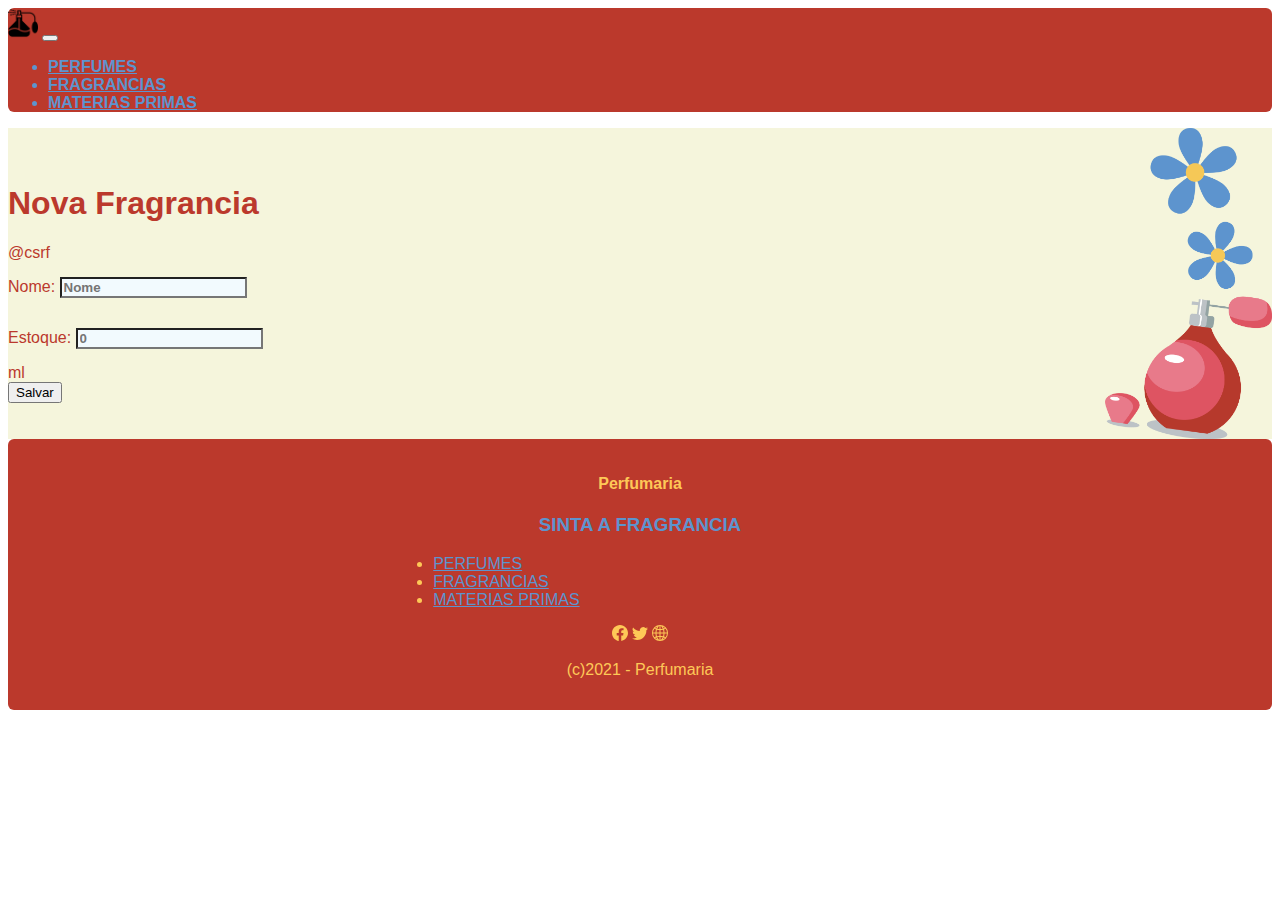
<file: prototipo visoes perfumaria/createFragrancia.html>
<!DOCTYPE html>
<html lang="pt-br">
<head>
    <meta charset="UTF-8">
    <meta http-equiv="X-UA-Compatible" content="IE=edge">
    <meta name="viewport" content="width=device-width, initial-scale=1.0">
    <title>NOVA FRAGRANCIA</title>
    <link rel="stylesheet" href="https://cdn.jsdelivr.net/npm/bootstrap@4.6.0/dist/css/bootstrap.min.css" integrity="sha384-B0vP5xmATw1+K9KRQjQERJvTumQW0nPEzvF6L/Z6nronJ3oUOFUFpCjEUQouq2+l" crossorigin="anonymous">
    <link rel="stylesheet" href="https://pro.fontawesome.com/releases/v5.10.0/css/all.css" integrity="sha384-AYmEC3Yw5cVb3ZcuHtOA93w35dYTsvhLPVnYs9eStHfGJvOvKxVfELGroGkvsg+p" crossorigin="anonymous"/>
    <link rel="stylesheet" href="https://fonts.googleapis.com/css?family=Work+Sans">
    <link href="http://fonts.cdnfonts.com/css/classic-blody-line" rel="stylesheet">
    <link rel="stylesheet" href="style.css">

</head>

<body>
    <header>
        <nav class="navbar navbar-expand-md navbar-light navbar-color py-2 px-2">
            <a class="navbar-brand" href="#"><img class="logo" src="Logo.png" alt=""></a>
            <button class="navbar-toggler" type="button" data-toggle="collapse" data-target="#navbarSupportedContent" aria-controls="navbarSupportedContent" aria-expanded="false" aria-label="Toggle navigation">
                <span class="navbar-toggler-icon"></span>
            </button>
            <div class="container">
                <div class="collapse navbar-collapse text-blue" id="navbarSupportedContent">
                <ul class="navbar-nav mr-auto">
                    <li class="nav-item active">
                    <a class="nav-link text-blue" href="#">PERFUMES </a>
                    </li>
                    <li class="nav-item active">
                    <a class="nav-link text-blue" href="#">FRAGRANCIAS </a>
                    </li>
                    <li class="nav-item active">
                    <a class="nav-link text-blue" href="#">MATERIAS PRIMAS </a>
                    </li> 
                </ul>
                </div>
            </div>
        </nav>
    </header>

  
  <div id="principal">   
    <div class="container text-red">
        </br></br> <h1>Nova Fragrancia</h1>
          <form action="{{ route('salvar_fragrancia') }}" method="post">
           @csrf
            <div class="row">
              <div class="col">
                <label for="nome">Nome:</label>
                <input type="text" name="nome" id="nome" class="form-control formPlaceholder" placeholder="Nome">
              </div>
              <div class="col">
                <label for="estoque">Estoque:</label>
                <input type="text" name="estoque" id ="estoque" class = "form-control formPlaceholder" placeholder="0"> <div class="col">ml</div> 
                </div>

            </div>
            
            <div class="row">
                <div class="col">
                     <button  type="submit" class="btn btn-info">Salvar </i></button> 
                 </div>
             </div>  
            </br></br>
        </form>
       
        </div>
    </div>
      


  <footer id="footer">
    <h4 >Perfumaria</h4>
    <h3 class="text-blue ">SINTA A FRAGRANCIA</h1>
    <nav class="navbar navbar-expand-md navbar-light py-2 px-2">
      <a class="navbar-brand" href="#"></a>
    <div class="container  ">
      <div class=" navbar-collapse" id="navbarSupportedContent">
          <ul class="navbar-nav mr-auto ">
            <li class="nav-item active">
                <a class="nav-link text-blue" href="#">PERFUMES </a>
            </li>
            <li class="nav-item active">
                <a class="nav-link text-blue" href="#">FRAGRANCIAS </a>
            </li>
            <li class="nav-item active">
                <a class="nav-link text-blue" href="#">MATERIAS PRIMAS </a>
            </li>
          </ul>
        </div>
      </div>
      
      </nav>

      <svg xmlns="http://www.w3.org/2000/svg" width="16" height="16" fill="currentColor" class="bi bi-facebook" viewBox="0 0 16 16">
        <path d="M16 8.049c0-4.446-3.582-8.05-8-8.05C3.58 0-.002 3.603-.002 8.05c0 4.017 2.926 7.347 6.75 7.951v-5.625h-2.03V8.05H6.75V6.275c0-2.017 1.195-3.131 3.022-3.131.876 0 1.791.157 1.791.157v1.98h-1.009c-.993 0-1.303.621-1.303 1.258v1.51h2.218l-.354 2.326H9.25V16c3.824-.604 6.75-3.934 6.75-7.951z"/>
      </svg>

      <svg xmlns="http://www.w3.org/2000/svg" width="16" height="16" fill="currentColor" class="bi bi-twitter" viewBox="0 0 16 16">
        <path d="M5.026 15c6.038 0 9.341-5.003 9.341-9.334 0-.14 0-.282-.006-.422A6.685 6.685 0 0 0 16 3.542a6.658 6.658 0 0 1-1.889.518 3.301 3.301 0 0 0 1.447-1.817 6.533 6.533 0 0 1-2.087.793A3.286 3.286 0 0 0 7.875 6.03a9.325 9.325 0 0 1-6.767-3.429 3.289 3.289 0 0 0 1.018 4.382A3.323 3.323 0 0 1 .64 6.575v.045a3.288 3.288 0 0 0 2.632 3.218 3.203 3.203 0 0 1-.865.115 3.23 3.23 0 0 1-.614-.057 3.283 3.283 0 0 0 3.067 2.277A6.588 6.588 0 0 1 .78 13.58a6.32 6.32 0 0 1-.78-.045A9.344 9.344 0 0 0 5.026 15z"/>
      </svg>

      <svg xmlns="http://www.w3.org/2000/svg" width="16" height="16" fill="currentColor" class="bi bi-globe2" viewBox="0 0 16 16">
        <path d="M0 8a8 8 0 1 1 16 0A8 8 0 0 1 0 8zm7.5-6.923c-.67.204-1.335.82-1.887 1.855-.143.268-.276.56-.395.872.705.157 1.472.257 2.282.287V1.077zM4.249 3.539c.142-.384.304-.744.481-1.078a6.7 6.7 0 0 1 .597-.933A7.01 7.01 0 0 0 3.051 3.05c.362.184.763.349 1.198.49zM3.509 7.5c.036-1.07.188-2.087.436-3.008a9.124 9.124 0 0 1-1.565-.667A6.964 6.964 0 0 0 1.018 7.5h2.49zm1.4-2.741a12.344 12.344 0 0 0-.4 2.741H7.5V5.091c-.91-.03-1.783-.145-2.591-.332zM8.5 5.09V7.5h2.99a12.342 12.342 0 0 0-.399-2.741c-.808.187-1.681.301-2.591.332zM4.51 8.5c.035.987.176 1.914.399 2.741A13.612 13.612 0 0 1 7.5 10.91V8.5H4.51zm3.99 0v2.409c.91.03 1.783.145 2.591.332.223-.827.364-1.754.4-2.741H8.5zm-3.282 3.696c.12.312.252.604.395.872.552 1.035 1.218 1.65 1.887 1.855V11.91c-.81.03-1.577.13-2.282.287zm.11 2.276a6.696 6.696 0 0 1-.598-.933 8.853 8.853 0 0 1-.481-1.079 8.38 8.38 0 0 0-1.198.49 7.01 7.01 0 0 0 2.276 1.522zm-1.383-2.964A13.36 13.36 0 0 1 3.508 8.5h-2.49a6.963 6.963 0 0 0 1.362 3.675c.47-.258.995-.482 1.565-.667zm6.728 2.964a7.009 7.009 0 0 0 2.275-1.521 8.376 8.376 0 0 0-1.197-.49 8.853 8.853 0 0 1-.481 1.078 6.688 6.688 0 0 1-.597.933zM8.5 11.909v3.014c.67-.204 1.335-.82 1.887-1.855.143-.268.276-.56.395-.872A12.63 12.63 0 0 0 8.5 11.91zm3.555-.401c.57.185 1.095.409 1.565.667A6.963 6.963 0 0 0 14.982 8.5h-2.49a13.36 13.36 0 0 1-.437 3.008zM14.982 7.5a6.963 6.963 0 0 0-1.362-3.675c-.47.258-.995.482-1.565.667.248.92.4 1.938.437 3.008h2.49zM11.27 2.461c.177.334.339.694.482 1.078a8.368 8.368 0 0 0 1.196-.49 7.01 7.01 0 0 0-2.275-1.52c.218.283.418.597.597.932zm-.488 1.343a7.765 7.765 0 0 0-.395-.872C9.835 1.897 9.17 1.282 8.5 1.077V4.09c.81-.03 1.577-.13 2.282-.287z"/>
      </svg>


      <p>(c)2021 - Perfumaria</p>

  </footer>


  <script src="https://code.jquery.com/jquery-3.5.1.slim.min.js" integrity="sha384-DfXdz2htPH0lsSSs5nCTpuj/zy4C+OGpamoFVy38MVBnE+IbbVYUew+OrCXaRkfj" crossorigin="anonymous"></script>
  <script src="https://cdn.jsdelivr.net/npm/bootstrap@4.6.0/dist/js/bootstrap.bundle.min.js" integrity="sha384-Piv4xVNRyMGpqkS2by6br4gNJ7DXjqk09RmUpJ8jgGtD7zP9yug3goQfGII0yAns" crossorigin="anonymous"></script>
</body>
</html>
</file>
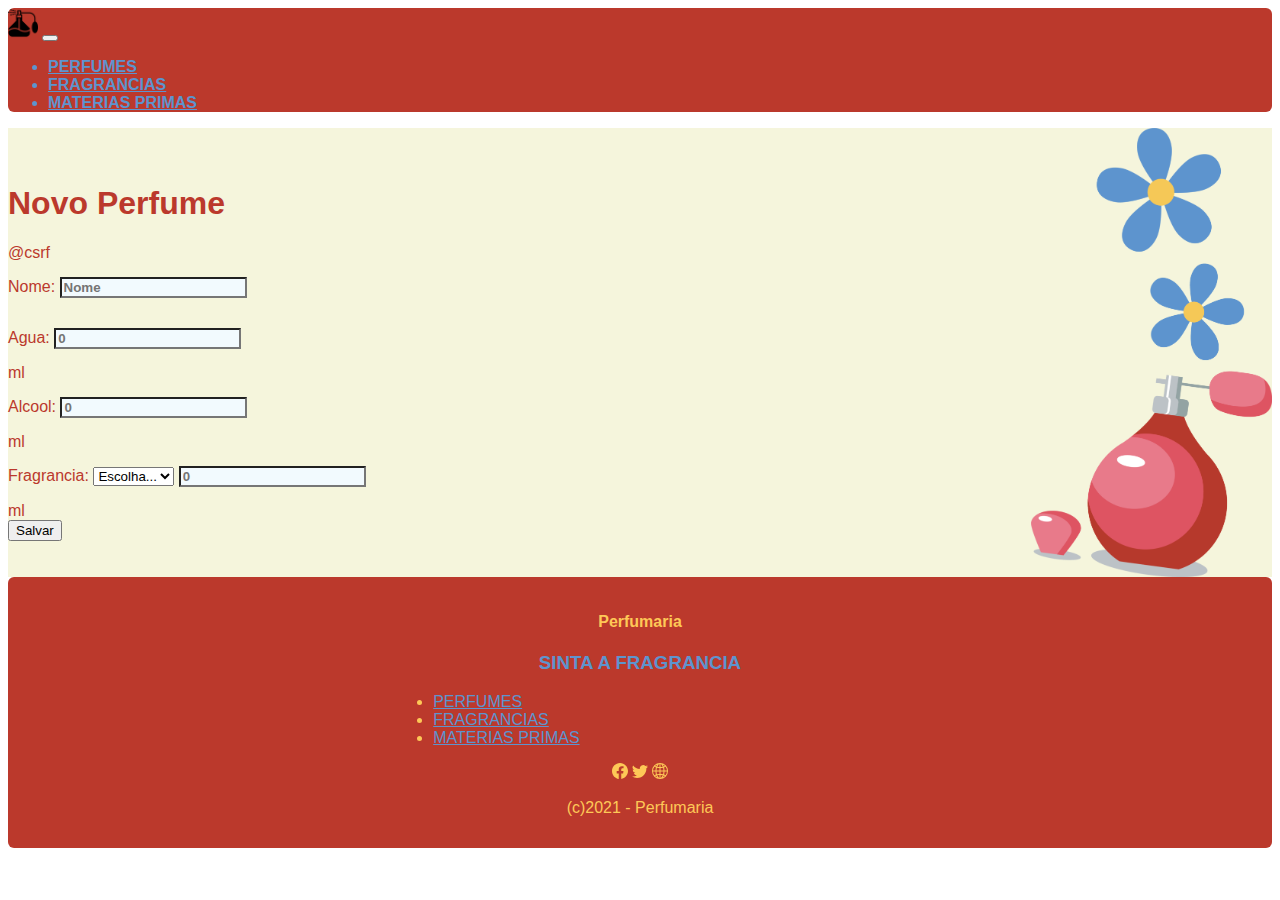
<file: prototipo visoes perfumaria/createPerfume.html>
<!DOCTYPE html>
<html lang="pt-br">
<head>
    <meta charset="UTF-8">
    <meta http-equiv="X-UA-Compatible" content="IE=edge">
    <meta name="viewport" content="width=device-width, initial-scale=1.0">
    <title>NOVO PERFUME</title>
    <link rel="stylesheet" href="https://cdn.jsdelivr.net/npm/bootstrap@4.6.0/dist/css/bootstrap.min.css" integrity="sha384-B0vP5xmATw1+K9KRQjQERJvTumQW0nPEzvF6L/Z6nronJ3oUOFUFpCjEUQouq2+l" crossorigin="anonymous">
    <link rel="stylesheet" href="https://pro.fontawesome.com/releases/v5.10.0/css/all.css" integrity="sha384-AYmEC3Yw5cVb3ZcuHtOA93w35dYTsvhLPVnYs9eStHfGJvOvKxVfELGroGkvsg+p" crossorigin="anonymous"/>
    <link rel="stylesheet" href="https://fonts.googleapis.com/css?family=Work+Sans">
    <link href="http://fonts.cdnfonts.com/css/classic-blody-line" rel="stylesheet">
    <link rel="stylesheet" href="style.css">

</head>

<body>
    <header>
        <nav class="navbar navbar-expand-md navbar-light navbar-color py-2 px-2">
            <a class="navbar-brand" href="#"><img class="logo" src="Logo.png" alt=""></a>
            <button class="navbar-toggler" type="button" data-toggle="collapse" data-target="#navbarSupportedContent" aria-controls="navbarSupportedContent" aria-expanded="false" aria-label="Toggle navigation">
                <span class="navbar-toggler-icon"></span>
            </button>
            <div class="container">
                <div class="collapse navbar-collapse text-blue" id="navbarSupportedContent">
                <ul class="navbar-nav mr-auto">
                    <li class="nav-item active">
                    <a class="nav-link text-blue" href="#">PERFUMES </a>
                    </li>
                    <li class="nav-item active">
                    <a class="nav-link text-blue" href="#">FRAGRANCIAS </a>
                    </li>
                    <li class="nav-item active">
                    <a class="nav-link text-blue" href="#">MATERIAS PRIMAS </a>
                    </li> 
                </ul>
                </div>
            </div>
        </nav>
    </header>
  
  <div id="principal">   
    <div class="container text-red">
         </br></br><h1>Novo Perfume</h1>
          <form action="{{ route('salvar_perfume') }}" method="post">
           @csrf
            <div class="row">
              <div class="col">
                <label for="nome">Nome:</label>
                <input type="text" name="nome" id="nome" class="form-control formPlaceholder" placeholder="Nome">
              </div>
              
            </div>
            
            
            <div class="row">
                <div class="col">
                    <label for="Agua">Agua:</label>
                    <input type="text" name="agua" id ="agua" class = "form-control formPlaceholder" placeholder="0"> <div class="col">ml</div> 
                </div>
                <div class="col">
                    <label for="alcool">Alcool:</label>
                    <input type="text" name="alcool" id="alcool" class="form-control formPlaceholder" placeholder="0"> <div class="col">ml</div> 
                </div>
                <div class="col">
                    <label for="inputFragrancia">Fragrancia:</label>
                    <select id="inputFragrancia" class="form-control">
                      <option selected>Escolha...</option>
                      <option>...</option>
    
                    </select>
                    <input type="text" name="fragrancia" id="fragrancia" class="form-control formPlaceholder" placeholder="0"> <div class="col">ml</div> 
                  </div>
            </div>

            <div class="row">
                <div class="col">
                     <button  type="submit" class="btn btn-info">Salvar </i></button> 
                 </div>
             </div>  
  
        </form>
    </br></br>
    
    </div>
    </div>
      


  <footer id="footer">
    <h4 >Perfumaria</h4>
    <h3 class="text-blue ">SINTA A FRAGRANCIA</h1>
    <nav class="navbar navbar-expand-md navbar-light py-2 px-2">
      <a class="navbar-brand" href="#"></a>
    <div class="container  ">
      <div class=" navbar-collapse" id="navbarSupportedContent">
          <ul class="navbar-nav mr-auto ">
            <li class="nav-item active">
                <a class="nav-link text-blue" href="#">PERFUMES </a>
            </li>
            <li class="nav-item active">
                <a class="nav-link text-blue" href="#">FRAGRANCIAS </a>
            </li>
            <li class="nav-item active">
                <a class="nav-link text-blue" href="#">MATERIAS PRIMAS </a>
            </li>
          </ul>
        </div>
      </div>
      
      </nav>

      <svg xmlns="http://www.w3.org/2000/svg" width="16" height="16" fill="currentColor" class="bi bi-facebook" viewBox="0 0 16 16">
        <path d="M16 8.049c0-4.446-3.582-8.05-8-8.05C3.58 0-.002 3.603-.002 8.05c0 4.017 2.926 7.347 6.75 7.951v-5.625h-2.03V8.05H6.75V6.275c0-2.017 1.195-3.131 3.022-3.131.876 0 1.791.157 1.791.157v1.98h-1.009c-.993 0-1.303.621-1.303 1.258v1.51h2.218l-.354 2.326H9.25V16c3.824-.604 6.75-3.934 6.75-7.951z"/>
      </svg>

      <svg xmlns="http://www.w3.org/2000/svg" width="16" height="16" fill="currentColor" class="bi bi-twitter" viewBox="0 0 16 16">
        <path d="M5.026 15c6.038 0 9.341-5.003 9.341-9.334 0-.14 0-.282-.006-.422A6.685 6.685 0 0 0 16 3.542a6.658 6.658 0 0 1-1.889.518 3.301 3.301 0 0 0 1.447-1.817 6.533 6.533 0 0 1-2.087.793A3.286 3.286 0 0 0 7.875 6.03a9.325 9.325 0 0 1-6.767-3.429 3.289 3.289 0 0 0 1.018 4.382A3.323 3.323 0 0 1 .64 6.575v.045a3.288 3.288 0 0 0 2.632 3.218 3.203 3.203 0 0 1-.865.115 3.23 3.23 0 0 1-.614-.057 3.283 3.283 0 0 0 3.067 2.277A6.588 6.588 0 0 1 .78 13.58a6.32 6.32 0 0 1-.78-.045A9.344 9.344 0 0 0 5.026 15z"/>
      </svg>

      <svg xmlns="http://www.w3.org/2000/svg" width="16" height="16" fill="currentColor" class="bi bi-globe2" viewBox="0 0 16 16">
        <path d="M0 8a8 8 0 1 1 16 0A8 8 0 0 1 0 8zm7.5-6.923c-.67.204-1.335.82-1.887 1.855-.143.268-.276.56-.395.872.705.157 1.472.257 2.282.287V1.077zM4.249 3.539c.142-.384.304-.744.481-1.078a6.7 6.7 0 0 1 .597-.933A7.01 7.01 0 0 0 3.051 3.05c.362.184.763.349 1.198.49zM3.509 7.5c.036-1.07.188-2.087.436-3.008a9.124 9.124 0 0 1-1.565-.667A6.964 6.964 0 0 0 1.018 7.5h2.49zm1.4-2.741a12.344 12.344 0 0 0-.4 2.741H7.5V5.091c-.91-.03-1.783-.145-2.591-.332zM8.5 5.09V7.5h2.99a12.342 12.342 0 0 0-.399-2.741c-.808.187-1.681.301-2.591.332zM4.51 8.5c.035.987.176 1.914.399 2.741A13.612 13.612 0 0 1 7.5 10.91V8.5H4.51zm3.99 0v2.409c.91.03 1.783.145 2.591.332.223-.827.364-1.754.4-2.741H8.5zm-3.282 3.696c.12.312.252.604.395.872.552 1.035 1.218 1.65 1.887 1.855V11.91c-.81.03-1.577.13-2.282.287zm.11 2.276a6.696 6.696 0 0 1-.598-.933 8.853 8.853 0 0 1-.481-1.079 8.38 8.38 0 0 0-1.198.49 7.01 7.01 0 0 0 2.276 1.522zm-1.383-2.964A13.36 13.36 0 0 1 3.508 8.5h-2.49a6.963 6.963 0 0 0 1.362 3.675c.47-.258.995-.482 1.565-.667zm6.728 2.964a7.009 7.009 0 0 0 2.275-1.521 8.376 8.376 0 0 0-1.197-.49 8.853 8.853 0 0 1-.481 1.078 6.688 6.688 0 0 1-.597.933zM8.5 11.909v3.014c.67-.204 1.335-.82 1.887-1.855.143-.268.276-.56.395-.872A12.63 12.63 0 0 0 8.5 11.91zm3.555-.401c.57.185 1.095.409 1.565.667A6.963 6.963 0 0 0 14.982 8.5h-2.49a13.36 13.36 0 0 1-.437 3.008zM14.982 7.5a6.963 6.963 0 0 0-1.362-3.675c-.47.258-.995.482-1.565.667.248.92.4 1.938.437 3.008h2.49zM11.27 2.461c.177.334.339.694.482 1.078a8.368 8.368 0 0 0 1.196-.49 7.01 7.01 0 0 0-2.275-1.52c.218.283.418.597.597.932zm-.488 1.343a7.765 7.765 0 0 0-.395-.872C9.835 1.897 9.17 1.282 8.5 1.077V4.09c.81-.03 1.577-.13 2.282-.287z"/>
      </svg>


      <p>(c)2021 - Perfumaria</p>

  </footer>


  <script src="https://code.jquery.com/jquery-3.5.1.slim.min.js" integrity="sha384-DfXdz2htPH0lsSSs5nCTpuj/zy4C+OGpamoFVy38MVBnE+IbbVYUew+OrCXaRkfj" crossorigin="anonymous"></script>
  <script src="https://cdn.jsdelivr.net/npm/bootstrap@4.6.0/dist/js/bootstrap.bundle.min.js" integrity="sha384-Piv4xVNRyMGpqkS2by6br4gNJ7DXjqk09RmUpJ8jgGtD7zP9yug3goQfGII0yAns" crossorigin="anonymous"></script>
</body>
</html>
</file>
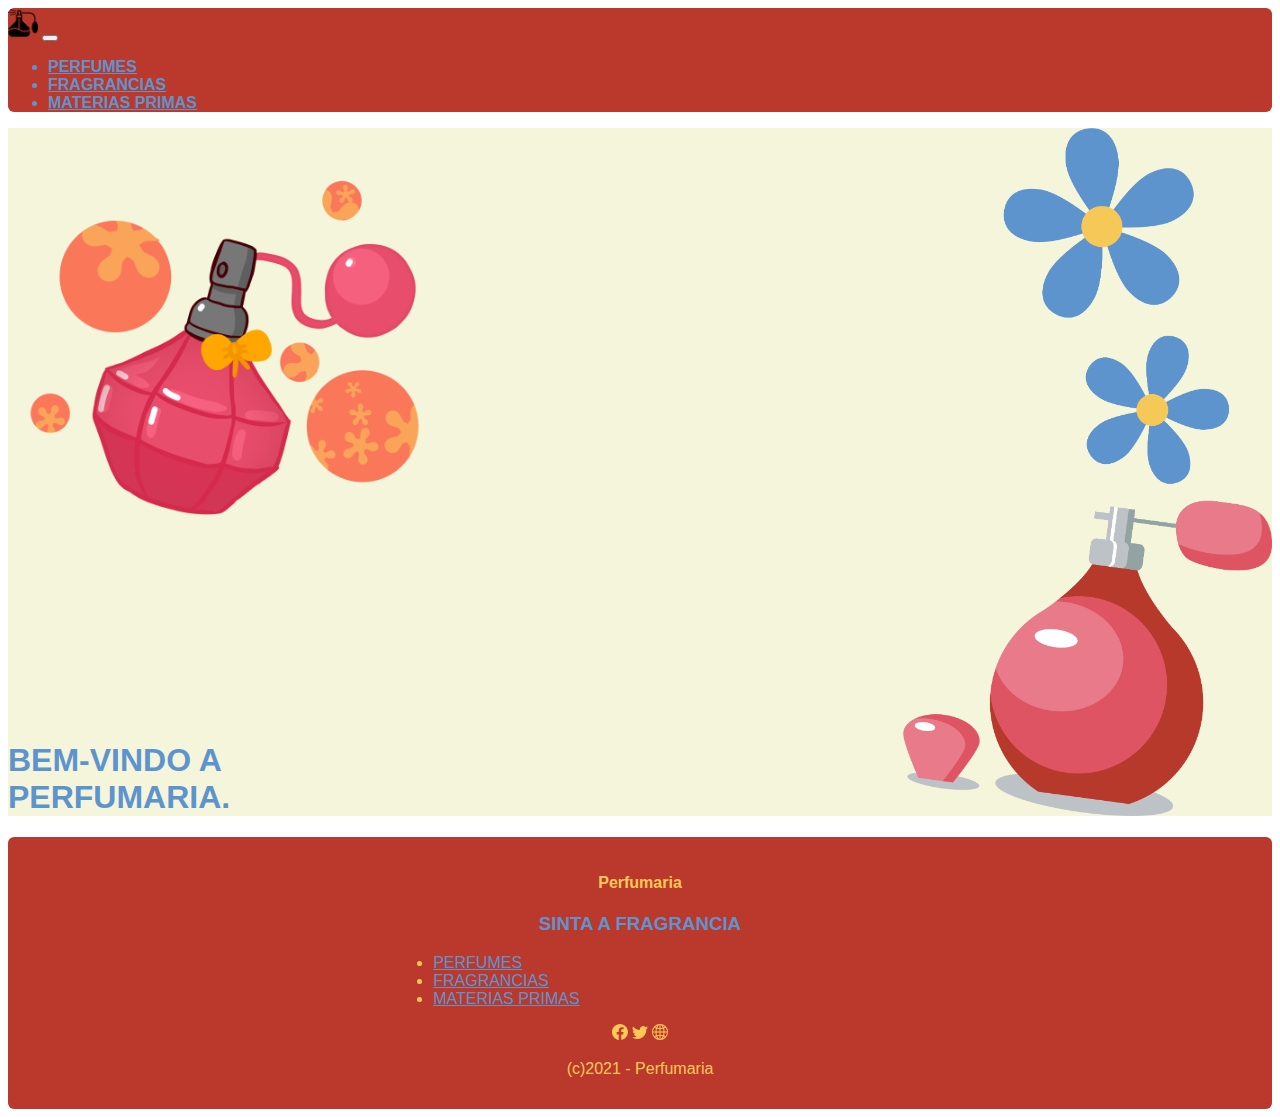
<file: prototipo visoes perfumaria/home.html>
<!DOCTYPE html>
<html lang="">
<head>
    <meta charset="UTF-8">
    <meta http-equiv="X-UA-Compatible" content="IE=edge">
    <meta name="viewport" content="width=device-width, initial-scale=1.0">
    <title>BEM-VINDO</title>
    <link rel="stylesheet" href="https://cdn.jsdelivr.net/npm/bootstrap@4.6.0/dist/css/bootstrap.min.css" integrity="sha384-B0vP5xmATw1+K9KRQjQERJvTumQW0nPEzvF6L/Z6nronJ3oUOFUFpCjEUQouq2+l" crossorigin="anonymous">
    <link rel="stylesheet" href="https://pro.fontawesome.com/releases/v5.10.0/css/all.css" integrity="sha384-AYmEC3Yw5cVb3ZcuHtOA93w35dYTsvhLPVnYs9eStHfGJvOvKxVfELGroGkvsg+p" crossorigin="anonymous"/>
    <link rel="stylesheet" href="https://fonts.googleapis.com/css?family=Work+Sans">
    <link href="http://fonts.cdnfonts.com/css/classic-blody-line" rel="stylesheet">            
    <link rel="stylesheet" href="style.css">

</head>

<body>

  <header>
    <nav class="navbar navbar-expand-md navbar-light navbar-color py-2 px-2">
        <a class="navbar-brand" href="#"><img class="logo" src="Logo.png" alt=""></a>
        <button class="navbar-toggler" type="button" data-toggle="collapse" data-target="#navbarSupportedContent" aria-controls="navbarSupportedContent" aria-expanded="false" aria-label="Toggle navigation">
            <span class="navbar-toggler-icon"></span>
        </button>
        <div class="container">
            <div class="collapse navbar-collapse text-blue" id="navbarSupportedContent">
            <ul class="navbar-nav mr-auto">
                <li class="nav-item active">
                <a class="nav-link text-blue" href="#">PERFUMES </a>
                </li>
                <li class="nav-item active">
                <a class="nav-link text-blue" href="#">FRAGRANCIAS </a>
                </li>
                <li class="nav-item active">
                <a class="nav-link text-blue" href="#">MATERIAS PRIMAS </a>
                </li> 
            </ul>
            </div>
        </div>
    </nav>
  </header>

  <div id="principal">   
    <div class="container">
      <div class="row" >
        <div class="col-md-6">
          <img src="imagem01.png" alt="" id="imagem-principal" >
        </div>
        <div class="col-md-6">
          <h1 class="text-blue" id="bem-vindo">BEM-VINDO A </br>PERFUMARIA.</h1> 
        </div>    
        </div>
      </div>
    </div>



  </div> 


  <footer id="footer">
    <h4 >Perfumaria</h4>
    <h3 class="text-blue ">SINTA A FRAGRANCIA</h1>
    <nav class="navbar navbar-expand-md navbar-light py-2 px-2">
      <a class="navbar-brand" href="#"></a>
    <div class="container  ">
      <div class=" navbar-collapse" id="navbarSupportedContent">
          <ul class="navbar-nav mr-auto ">
            <li class="nav-item active">
                <a class="nav-link text-blue" href="#">PERFUMES </a>
            </li>
            <li class="nav-item active">
                <a class="nav-link text-blue" href="#">FRAGRANCIAS </a>
            </li>
            <li class="nav-item active">
                <a class="nav-link text-blue" href="#">MATERIAS PRIMAS </a>
            </li>
          </ul>
        </div>
      </div>
      
      </nav>

      <svg xmlns="http://www.w3.org/2000/svg" width="16" height="16" fill="currentColor" class="bi bi-facebook" viewBox="0 0 16 16">
        <path d="M16 8.049c0-4.446-3.582-8.05-8-8.05C3.58 0-.002 3.603-.002 8.05c0 4.017 2.926 7.347 6.75 7.951v-5.625h-2.03V8.05H6.75V6.275c0-2.017 1.195-3.131 3.022-3.131.876 0 1.791.157 1.791.157v1.98h-1.009c-.993 0-1.303.621-1.303 1.258v1.51h2.218l-.354 2.326H9.25V16c3.824-.604 6.75-3.934 6.75-7.951z"/>
      </svg>

      <svg xmlns="http://www.w3.org/2000/svg" width="16" height="16" fill="currentColor" class="bi bi-twitter" viewBox="0 0 16 16">
        <path d="M5.026 15c6.038 0 9.341-5.003 9.341-9.334 0-.14 0-.282-.006-.422A6.685 6.685 0 0 0 16 3.542a6.658 6.658 0 0 1-1.889.518 3.301 3.301 0 0 0 1.447-1.817 6.533 6.533 0 0 1-2.087.793A3.286 3.286 0 0 0 7.875 6.03a9.325 9.325 0 0 1-6.767-3.429 3.289 3.289 0 0 0 1.018 4.382A3.323 3.323 0 0 1 .64 6.575v.045a3.288 3.288 0 0 0 2.632 3.218 3.203 3.203 0 0 1-.865.115 3.23 3.23 0 0 1-.614-.057 3.283 3.283 0 0 0 3.067 2.277A6.588 6.588 0 0 1 .78 13.58a6.32 6.32 0 0 1-.78-.045A9.344 9.344 0 0 0 5.026 15z"/>
      </svg>

      <svg xmlns="http://www.w3.org/2000/svg" width="16" height="16" fill="currentColor" class="bi bi-globe2" viewBox="0 0 16 16">
        <path d="M0 8a8 8 0 1 1 16 0A8 8 0 0 1 0 8zm7.5-6.923c-.67.204-1.335.82-1.887 1.855-.143.268-.276.56-.395.872.705.157 1.472.257 2.282.287V1.077zM4.249 3.539c.142-.384.304-.744.481-1.078a6.7 6.7 0 0 1 .597-.933A7.01 7.01 0 0 0 3.051 3.05c.362.184.763.349 1.198.49zM3.509 7.5c.036-1.07.188-2.087.436-3.008a9.124 9.124 0 0 1-1.565-.667A6.964 6.964 0 0 0 1.018 7.5h2.49zm1.4-2.741a12.344 12.344 0 0 0-.4 2.741H7.5V5.091c-.91-.03-1.783-.145-2.591-.332zM8.5 5.09V7.5h2.99a12.342 12.342 0 0 0-.399-2.741c-.808.187-1.681.301-2.591.332zM4.51 8.5c.035.987.176 1.914.399 2.741A13.612 13.612 0 0 1 7.5 10.91V8.5H4.51zm3.99 0v2.409c.91.03 1.783.145 2.591.332.223-.827.364-1.754.4-2.741H8.5zm-3.282 3.696c.12.312.252.604.395.872.552 1.035 1.218 1.65 1.887 1.855V11.91c-.81.03-1.577.13-2.282.287zm.11 2.276a6.696 6.696 0 0 1-.598-.933 8.853 8.853 0 0 1-.481-1.079 8.38 8.38 0 0 0-1.198.49 7.01 7.01 0 0 0 2.276 1.522zm-1.383-2.964A13.36 13.36 0 0 1 3.508 8.5h-2.49a6.963 6.963 0 0 0 1.362 3.675c.47-.258.995-.482 1.565-.667zm6.728 2.964a7.009 7.009 0 0 0 2.275-1.521 8.376 8.376 0 0 0-1.197-.49 8.853 8.853 0 0 1-.481 1.078 6.688 6.688 0 0 1-.597.933zM8.5 11.909v3.014c.67-.204 1.335-.82 1.887-1.855.143-.268.276-.56.395-.872A12.63 12.63 0 0 0 8.5 11.91zm3.555-.401c.57.185 1.095.409 1.565.667A6.963 6.963 0 0 0 14.982 8.5h-2.49a13.36 13.36 0 0 1-.437 3.008zM14.982 7.5a6.963 6.963 0 0 0-1.362-3.675c-.47.258-.995.482-1.565.667.248.92.4 1.938.437 3.008h2.49zM11.27 2.461c.177.334.339.694.482 1.078a8.368 8.368 0 0 0 1.196-.49 7.01 7.01 0 0 0-2.275-1.52c.218.283.418.597.597.932zm-.488 1.343a7.765 7.765 0 0 0-.395-.872C9.835 1.897 9.17 1.282 8.5 1.077V4.09c.81-.03 1.577-.13 2.282-.287z"/>
      </svg>


      <p>(c)2021 - Perfumaria</p>

  </footer>


  <script src="https://code.jquery.com/jquery-3.5.1.slim.min.js" integrity="sha384-DfXdz2htPH0lsSSs5nCTpuj/zy4C+OGpamoFVy38MVBnE+IbbVYUew+OrCXaRkfj" crossorigin="anonymous"></script>
  <script src="https://cdn.jsdelivr.net/npm/bootstrap@4.6.0/dist/js/bootstrap.bundle.min.js" integrity="sha384-Piv4xVNRyMGpqkS2by6br4gNJ7DXjqk09RmUpJ8jgGtD7zP9yug3goQfGII0yAns" crossorigin="anonymous"></script>
</body>
</html>
</file>
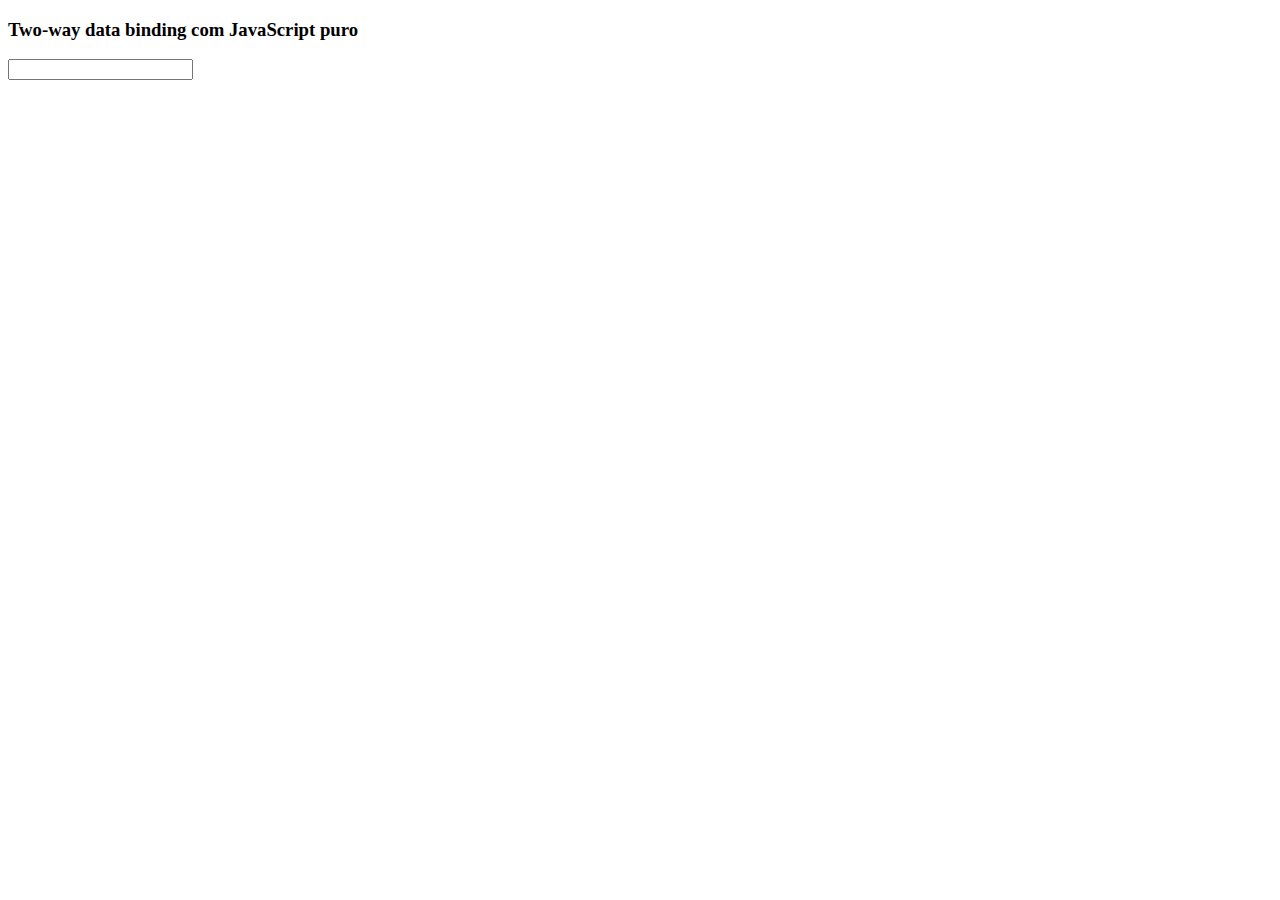
<file: VUEJS_/html.html>
<!DOCTYPE html>
<html lang="en">
<head>
    <meta charset="UTF-8">
    <meta http-equiv="X-UA-Compatible" content="IE=edge">
    <meta name="viewport" content="width=device-width, initial-scale=1.0">
    <title>Document</title>
</head>
<body>
    
    <h3> Two-way data binding com JavaScript puro </h3>
<input type="text" onkeyup="entrandoComDados(this.value)">
<p id="input"></p>

<script>
    function entrandoComDados(value) {
        document.getElementById("input").innerHTML = value;
    }
</script>

</body>
</html>
</file>
<file: prototipo visoes perfumaria/style.css>
/* 
#1f4387  azul
#fbfdfe  azul marinho   -
#f84343  vermelho
#6b767b  cinza
paleta de cores 
azul bebe #536d9e ou rgb(93, 148, 206)
amarelado rgb(254, 200, 87)
vermelho rgb(187, 57, 44) #ff1677


-*/



.logo{
   height: 30px;    
}
.navbar-color{
    background-color:rgb(187, 57, 44);
    border-radius: 6px;
    font-weight: bolder;
}

#principal{
    background-image: url(background01.png);
    background-repeat: no-repeat;
    background-position: right ;
    background-size: contain;
    background-color: beige;
}

#principal h1{
    text-align: justify;
    font-weight: bolder;
}

#imagem-principal{
    height: 450px;
    image-orientation: flip;
}

#footer{
    background-color: rgb(187, 57, 44);
    color:rgb(254, 200, 87);
    text-align: center;
    border-radius: 6px;
    padding: 15px;
}
#bem-vindo{
    margin-top: 160px;
}
#footer h3{
    margin-top: 15px;
    text-align: center;
    font-weight: bold;
}
#footer ul{
    margin-left: 30%;
    margin-right: 35%;
    text-align:justify;
}

.centralizar{
    position:relative;
    left:40%;
    right:40%; 
    text-align: center;
 }


body{
    font-family: 'Classic Blody LinE', sans-serif;
                                                
}
.text-blue{
    color: rgb(93, 148, 206) !important;
}
 .text-yellow{
     color: rgb(254, 200, 87);
 }
 .text-white{
    color: #fff;
 }

 .text-red{
    color: rgb(187, 57, 44);
 }



.formPlaceholder {
    font-weight: bold;
    color: #1f4387;
    background-color: #f2fafe ;
    margin-bottom: 15px;
    margin-top: 15px;
}
</file>
